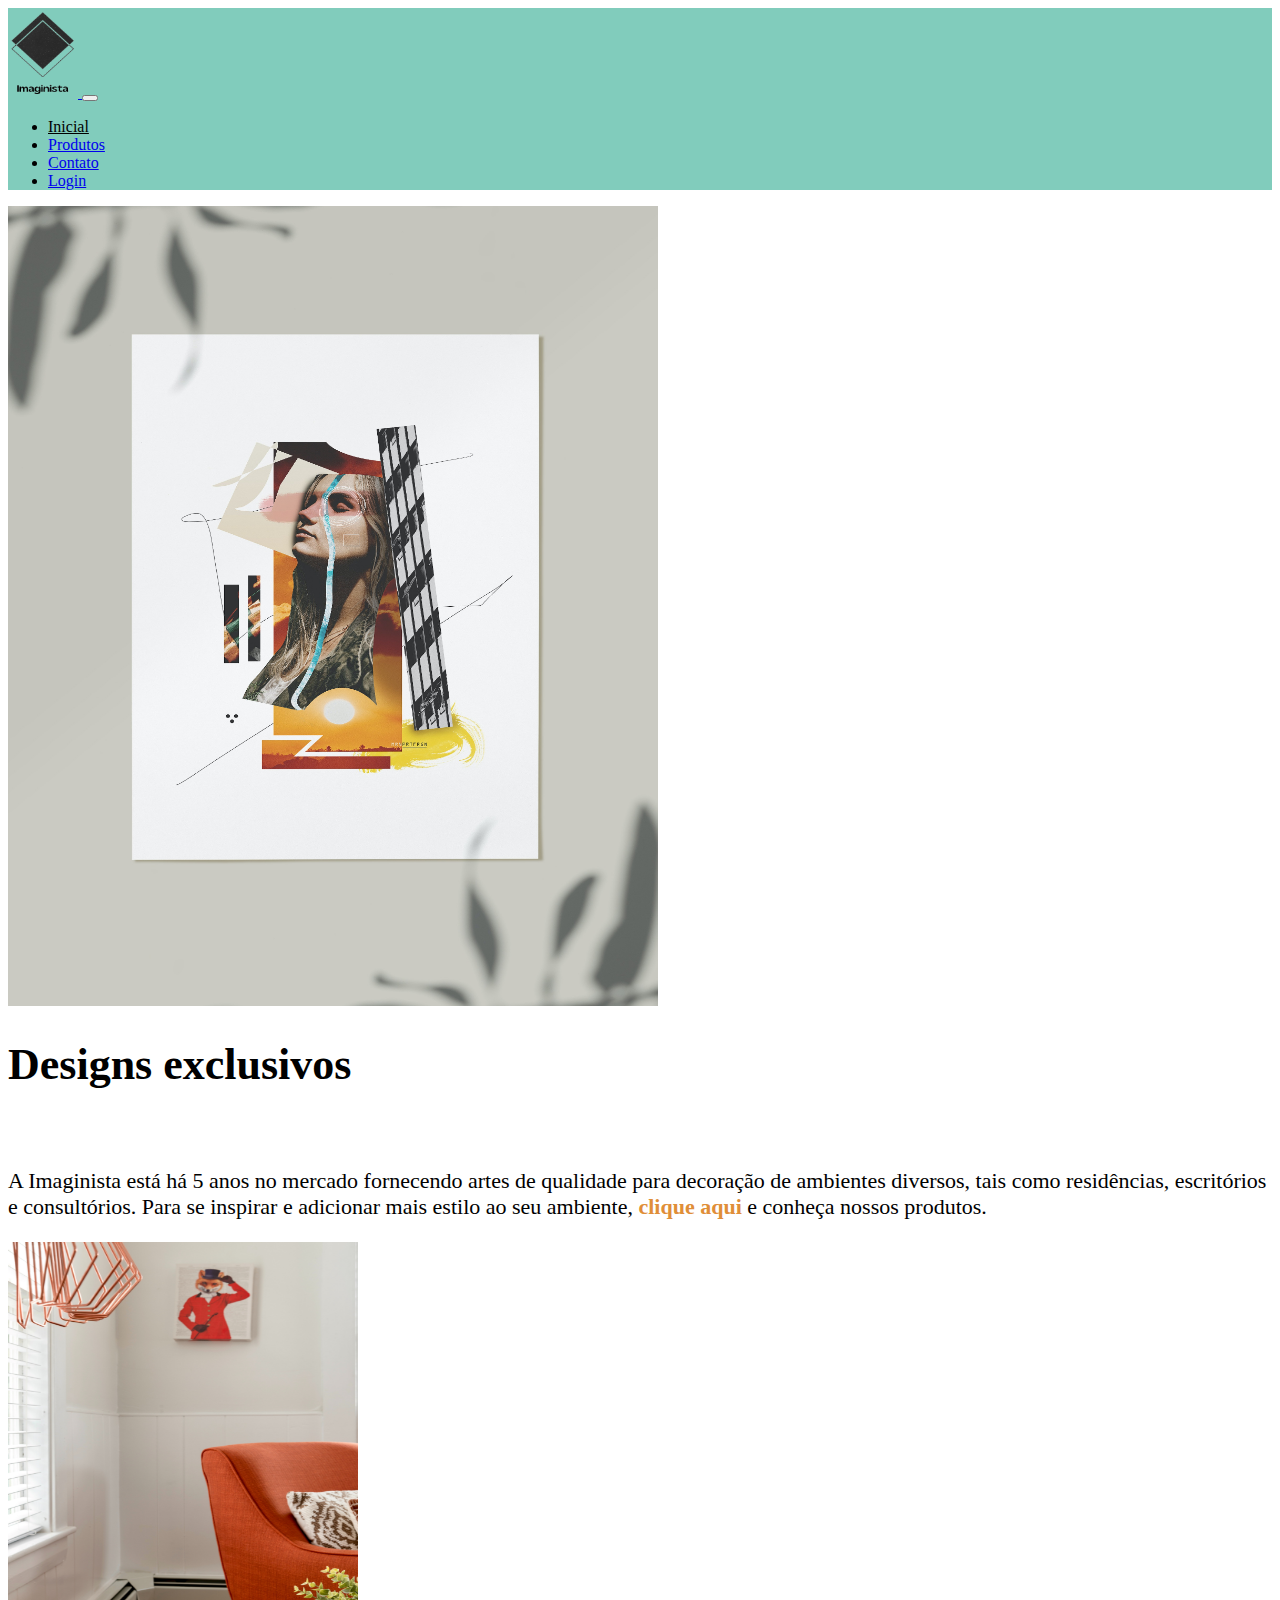
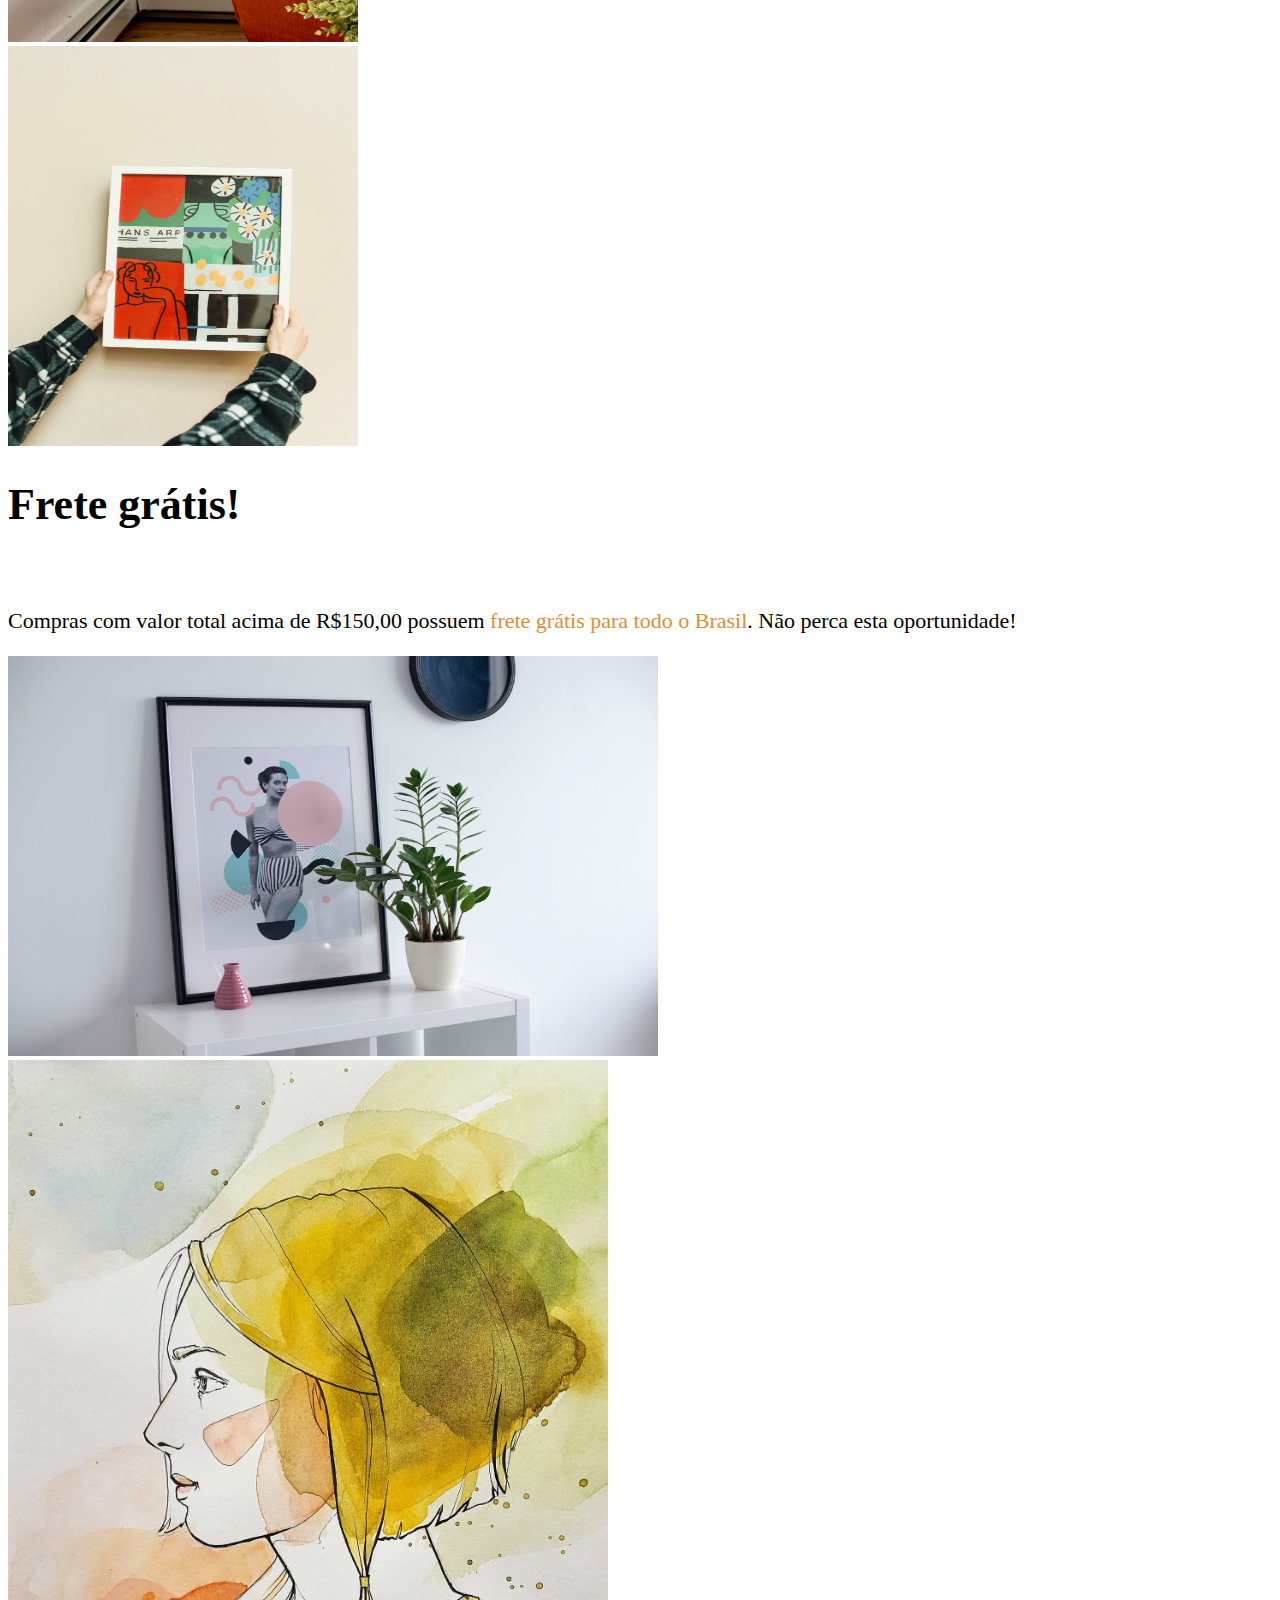
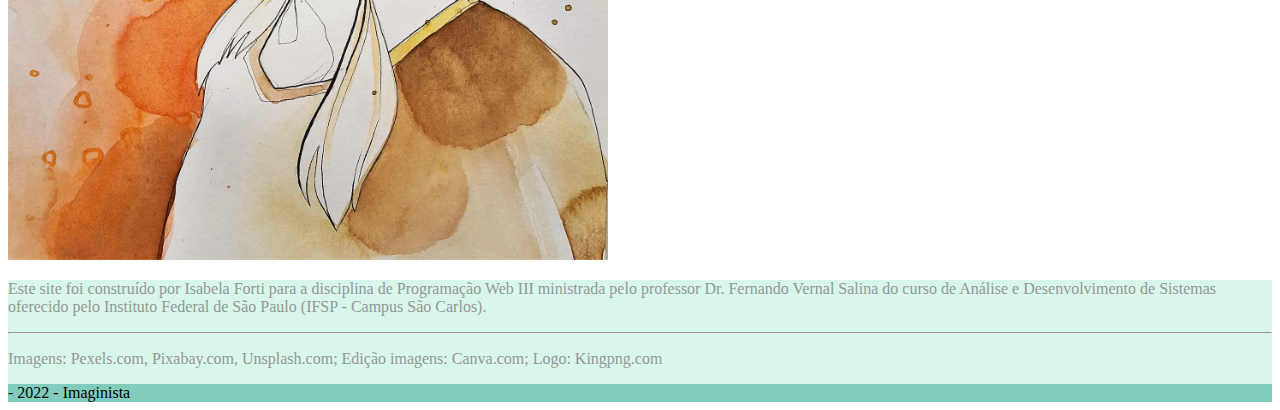
<file: index.html>
<!DOCTYPE html>
<html lang="pt-br">

<head>
    <meta charset="UTF-8">
    <meta http-equiv="X-UA-Compatible" content="IE=edge">
    <meta name="viewport" content="width=device-width, initial-scale=1.0">
    <link rel="stylesheet" type="text/css" href="css/styleindex.css">
    <link href="https://cdn.jsdelivr.net/npm/bootstrap@5.2.0/dist/css/bootstrap.min.css" rel="stylesheet"
        integrity="sha384-gH2yIJqKdNHPEq0n4Mqa/HGKIhSkIHeL5AyhkYV8i59U5AR6csBvApHHNl/vI1Bx" crossorigin="anonymous">
    <title>Página Principal</title>
</head>

<body>

    <nav class="navbar navbar-expand-lg py-3" style="background-color: #81ccbc;">
        <div class="container">
          <a class="navbar-brand" href="index.html">
            <img src="img/imaginista.png" alt="logotipo composto por dois losangos sobrepostos, sendo um deles da cor preta e o outro apenas a borda também na cor preta" height="90" width="70">
          </a>
          <button class="navbar-toggler" type="button" data-bs-toggle="collapse" data-bs-target="#navbarSupportedContent"
            aria-controls="navbarSupportedContent" aria-expanded="false" aria-label="Toggle navigation">
            <span class="navbar-toggler-icon"></span>
          </button>
          <div class="collapse navbar-collapse" id="navbarSupportedContent">
            <ul class="navbar-nav ms-auto ">
              <li class="nav-item">
                <a class="nav-link active text-decoration-underline px-4" aria-current="page" href="index.html">Inicial</a>
              </li>
              <li class="nav-item">
                <a class="nav-link px-4" href="produtos.html">Produtos</a>
              </li>
              <li class="nav-item">
                <a class="nav-link px-4" href="contato.html">Contato</a>
              </li>
              <li class="nav-item">
                <a class="nav-link px-4" href="login.html">Login</a>
              </li>
            </ul>
          </div>
        </div>
    </nav>

    <div>
        <div class="row align-items-center ">

            <div class="col-md-6 d-flex justify-content-center mt-5">
                <img src="img/quadro.jpg" alt="quadro" width="650px" height="800px" class="rounded-4">
            </div>

            <div class="col-md-6 mt-5">
                <div class="row">
                    <div class="col-xs-12 center-block text-center px-5 py-5" style="font-size: 22px;">
                        <h1>Designs exclusivos</h1>
                        <br>
                        <p>A Imaginista está há 5 anos no mercado fornecendo artes de qualidade para
                            decoração de ambientes
                            diversos, tais como residências, escritórios e consultórios.
                            Para se inspirar e adicionar mais estilo ao seu ambiente, <a href="produtos.html"
                                style="color: #e08e38; text-decoration: none;"><b>clique
                                    aqui</b></a> e conheça nossos produtos.
                        </p>
                    </div>
                </div>

                <div class="row">
                    <div class="row">
                        <div class="col-md-6 d-flex justify-content-center">
                            <img src="img/quadro2.jpg" alt="quadro" width="350px" height="400px" class="rounded-4">
                        </div>
                        <div class="col-md-6 d-flex justify-content-center">
                            <img src="img/quadro3.jpg" alt="quadro" width="350px" height="400px" class="rounded-4">
                        </div>
                    </div>
                </div>

            </div>
        </div>


        <div class="row align-items-center ">
            <div class="col-md-6 mt-5">
                <div class="col-xs-12 center-block text-center px-5 py-5" style="font-size: 22px;">
                    <h1>Frete grátis!</h1>
                    <br>
                    <p>Compras com valor total acima de R$150,00 possuem <span style="color: #e08e38">frete grátis para
                            todo o Brasil</span>. Não perca esta oportunidade!
                    </p>
                </div>

                <div class="col-xs-12 d-flex justify-content-center">
                    <img src="img/foto3.jpg" alt="foto" width="650px" height="400px" class="rounded-4">
                </div>
            </div>

            <div class="col-md-6 d-flex justify-content-center mt-5">
                <img src="img/quadro4.jpg" alt="quadro" width="600px" height="800px" class="rounded-4">
            </div>

        </div>
    </div>

    <footer class="text-center text-white mt-5" style="background-color: rgb(216, 246, 234);">
        <div class="container p-4 pb-0">
            <p class="d-flex justify-content-center align-items-center " style="color:#959696">
                <span class="me-3">Este site foi construído por Isabela Forti para a disciplina de Programação Web III
                    ministrada pelo professor Dr. Fernando Vernal Salina do curso de Análise e Desenvolvimento de
                    Sistemas oferecido pelo Instituto Federal de São Paulo (IFSP - Campus São Carlos).</span>
            </p>
            <hr style="color:#151616">
            <p style="color:#959696">Imagens: Pexels.com, Pixabay.com, Unsplash.com; Edição imagens: Canva.com; Logo: Kingpng.com</p>
        </div>
        <div class="text-center p-3" style="background-color: #81ccbc">- 2022 - Imaginista
        </div>
    </footer>

</body>

</html>
</file>
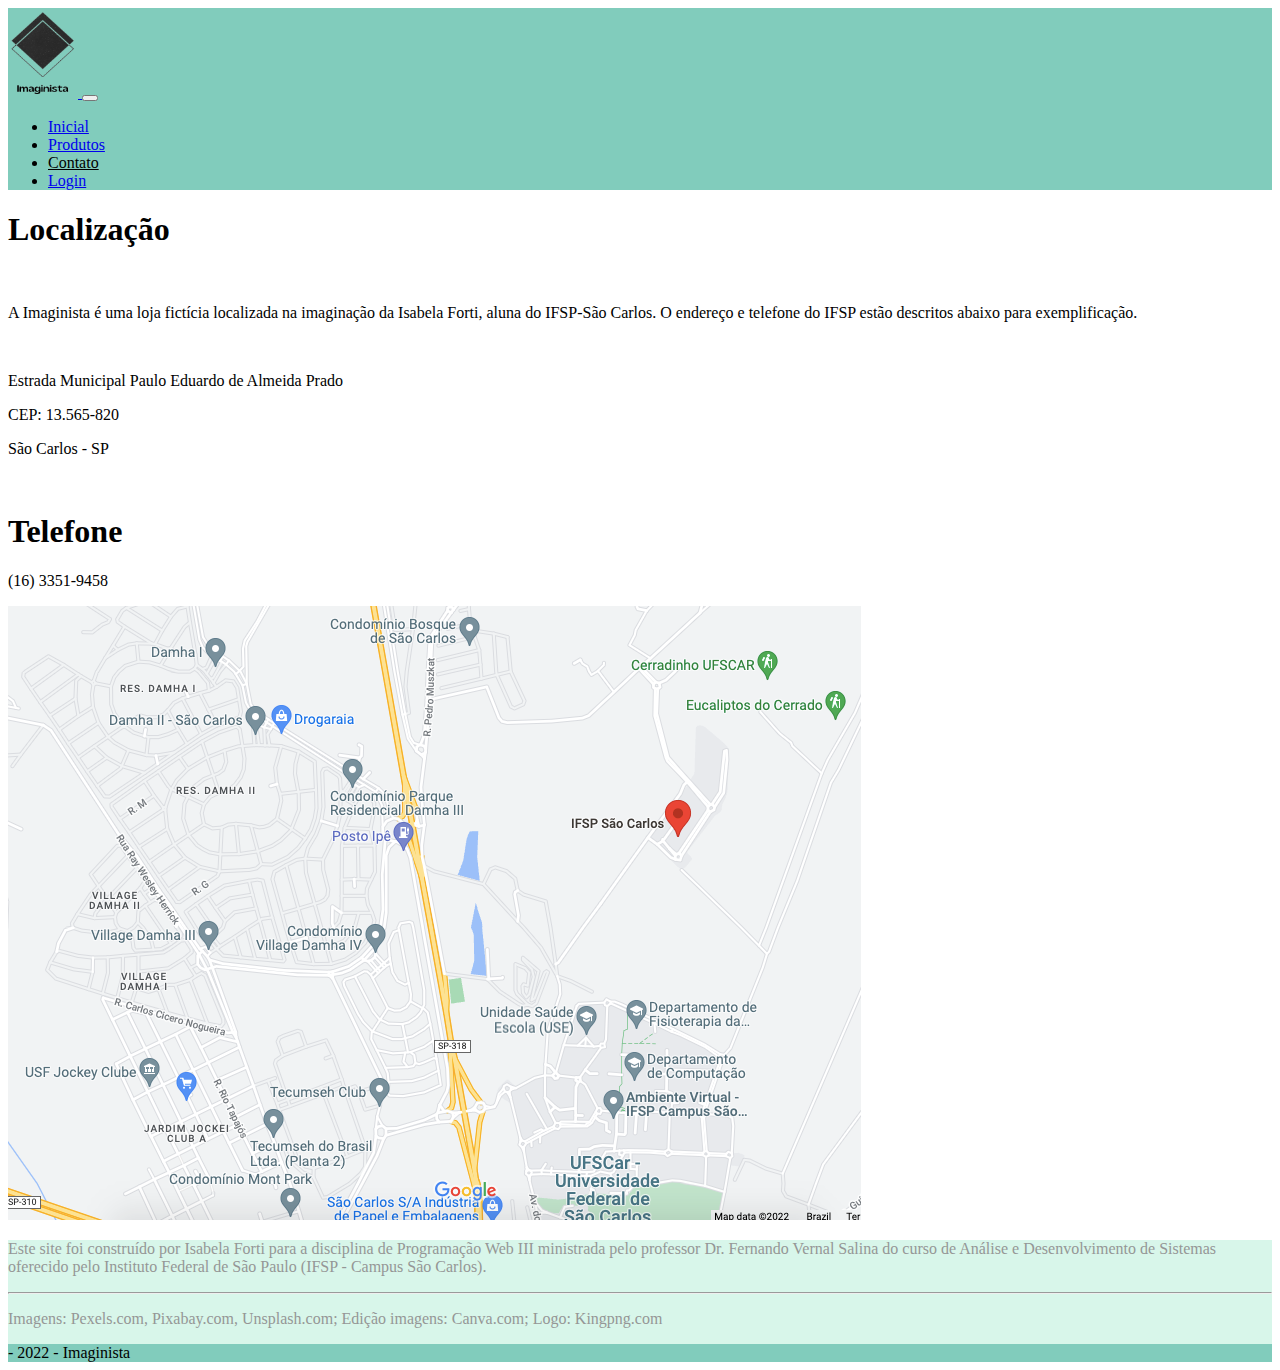
<file: contato.html>
<!DOCTYPE html>
<html lang="pt-br">

<head>
    <meta charset="UTF-8">
    <meta http-equiv="X-UA-Compatible" content="IE=edge">
    <meta name="viewport" content="width=device-width, initial-scale=1.0">
    <link rel="stylesheet" type="text/css" href="css/styleprodutos.css">
    <link href="https://cdn.jsdelivr.net/npm/bootstrap@5.2.0/dist/css/bootstrap.min.css" rel="stylesheet"
        integrity="sha384-gH2yIJqKdNHPEq0n4Mqa/HGKIhSkIHeL5AyhkYV8i59U5AR6csBvApHHNl/vI1Bx" crossorigin="anonymous">
    <link rel="stylesheet" type="text/css" href="css/stylecontato.css">
    <title>Contato</title>
</head>

<body>

    <nav class="navbar navbar-expand-lg py-3" style="background-color: #81ccbc;">
        <div class="container">
          <a class="navbar-brand" href="index.html">
            <img src="img/imaginista.png" alt="logotipo composto por dois losangos sobrepostos, sendo um deles da cor preta e o outro apenas a borda também na cor preta" height="90" width="70">
          </a>
          <button class="navbar-toggler" type="button" data-bs-toggle="collapse" data-bs-target="#navbarSupportedContent"
            aria-controls="navbarSupportedContent" aria-expanded="false" aria-label="Toggle navigation">
            <span class="navbar-toggler-icon"></span>
          </button>
          <div class="collapse navbar-collapse" id="navbarSupportedContent">
            <ul class="navbar-nav ms-auto ">
              <li class="nav-item">
                <a class="nav-link px-4" aria-current="page" href="index.html">Inicial</a>
              </li>
              <li class="nav-item">
                <a class="nav-link px-4" href="produtos.html">Produtos</a>
              </li>
              <li class="nav-item">
                <a class="nav-link active text-decoration-underline px-4" href="contato.html">Contato</a>
              </li>
              <li class="nav-item">
                <a class="nav-link px-4" href="login.html">Login</a>
              </li>
            </ul>
          </div>
        </div>
    </nav>

    <div class="container mt-5">
        <div class="row">

            <div class="col-sm">
                <h1>Localização</h1>
                <br>
                <p>A Imaginista é uma loja fictícia localizada na imaginação da Isabela Forti, aluna do IFSP-São Carlos.
                    O endereço e telefone do IFSP estão descritos abaixo para exemplificação.</p>
                <br>
                <p>Estrada Municipal Paulo Eduardo de Almeida Prado</p>
                <p>CEP: 13.565-820</p>
                <p>São Carlos - SP</p>
                <br>
                <h1>Telefone</h1>
                <p>(16) 3351-9458</p>
            </div>
            <div class="col-sm">
                <img src="img/mapa.png" alt="mapa com a localização da loja" class="rounded-4 border border-2 border-dark">
            </div>

        </div>
    </div>



    <footer class="text-center text-white mt-5" style="background-color: rgb(216, 246, 234);">
        <div class="container p-4 pb-0">
            <p class="d-flex justify-content-center align-items-center " style="color:#959696">
                <span class="me-3">Este site foi construído por Isabela Forti para a disciplina de Programação Web III
                    ministrada pelo professor Dr. Fernando Vernal Salina do curso de Análise e Desenvolvimento de
                    Sistemas oferecido pelo Instituto Federal de São Paulo (IFSP - Campus São Carlos).</span>
            </p>
            <hr style="color:#151616">
            <p style="color:#959696">Imagens: Pexels.com, Pixabay.com, Unsplash.com; Edição imagens: Canva.com; Logo: Kingpng.com</p>
        </div>
        <div class="text-center p-3" style="background-color: #81ccbc">- 2022 - Imaginista
        </div>
    </footer>

</body>

</html>
</file>
<file: css/styleindex.css>
nav .navbar-nav .nav-link.active {
    color: black; 
}
</file>
<file: css/styleprodutos.css>
nav .navbar-nav .nav-link.active {
  color: black;
}

.carousel-inner {
    width: 1000px;
    height: 600px; 
    margin: auto;
  }

  .carousel-control-next,
  .carousel-control-prev {
      filter: invert(100%);
  }

  .legenda-carousel{
    margin-top: 5px;
    text-align: center;
    font-size: 20px;
  }

.titulo{
  text-align: center;
}

.riscado{
  font-size: 15px;
  color: #212529;
}

.card-text{
  font-size: 20px;
}

.card-text1{
  font-size: 20px;
  color: red;
}

.card-title a{
  text-decoration: none;
  color: black;
}

.pagination a{
  color: black;
}

.pagination .active a{
  background-color:  orange;
  border-color: black;
}

.form-control:focus {
  border-color: orange;
  box-shadow: inset 0 1px 1px rgba(0, 0, 0, 0.075), 0 0 8px #81CCBC;
}
</file>
<file: css/stylecontato.css>
nav .navbar-nav .nav-link.active {
    color: black;
}
</file>
